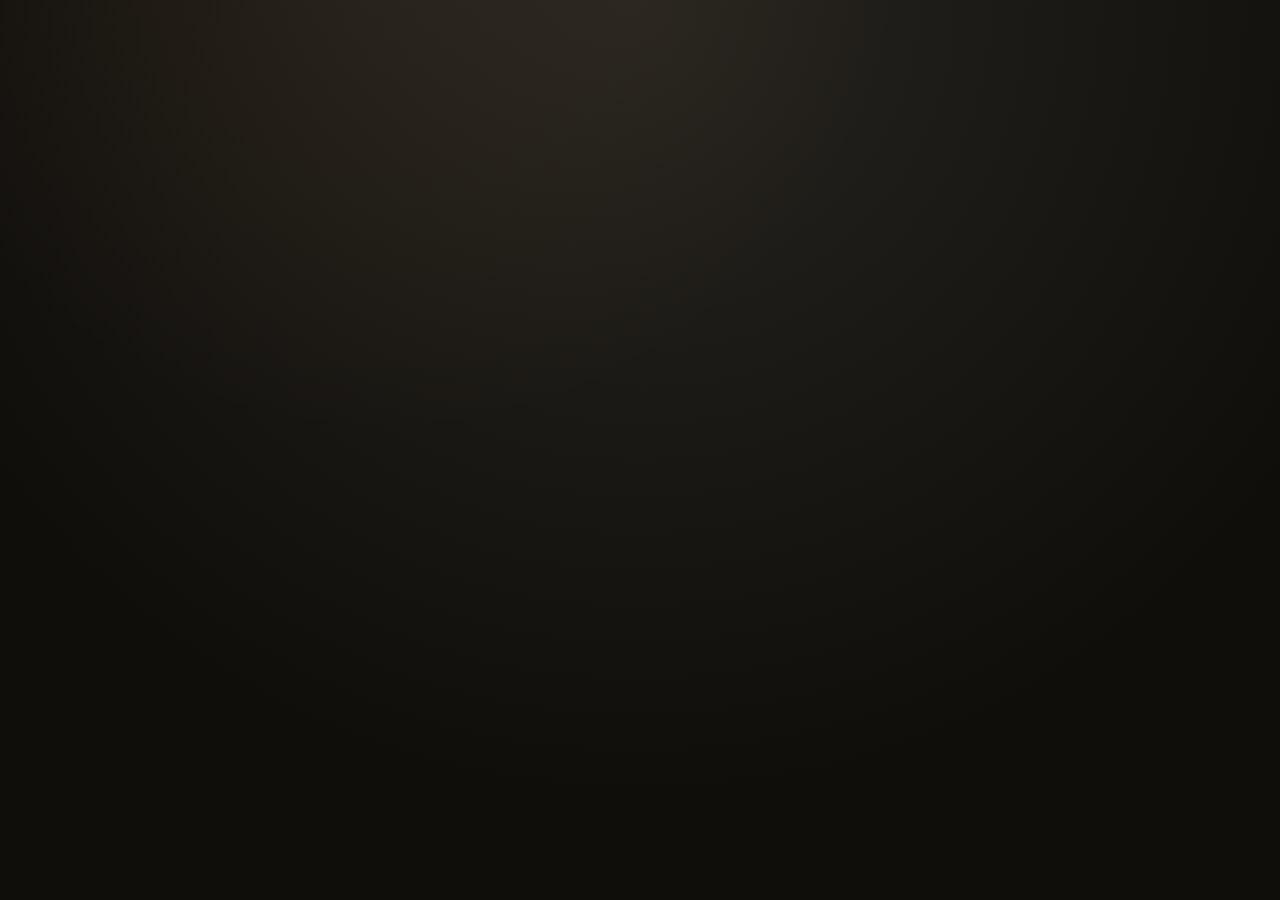
<file: index.html>
<!DOCTYPE html>
<html lang="en">
<head>
  <meta charset="UTF-8">
  <meta name="viewport" content="width=device-width, initial-scale=1.0">
  <title>Realm Siege — A Medieval Tower Defense</title>
  <link rel="icon" href="data:image/svg+xml,%3Csvg%20xmlns='http://www.w3.org/2000/svg'%20viewBox='0%200%2016%2016'%3E%3Ctext%20y='13'%20font-size='13'%3E%E2%9A%94%3C/text%3E%3C/svg%3E">
  <link rel="stylesheet" href="css/style.css">
  <link rel="stylesheet" href="css/art.css">
</head>
<body>
  <!-- Menu / screens overlay -->
  <div id="app"></div>

  <!-- In-match canvas + HUD (populated by UI) -->
  <div id="matchWrap" style="display:none"></div>

  <!-- Transient notifications -->
  <div id="toasts"></div>

  <!-- Data tables first (declarative, no logic) -->
  <script src="js/core.js"></script>
  <script src="data/palette.js"></script>
  <script src="data/config.js"></script>
  <script src="data/artstyle.js"></script>
  <script src="data/towers.js"></script>
  <script src="data/enemies.js"></script>
  <script src="data/maps.js"></script>
  <script src="data/rivals.js"></script>

  <!-- Engine + systems (sim — untouched) -->
  <script src="js/combat.js"></script>
  <script src="js/match.js"></script>
  <script src="js/meta.js"></script>

  <!-- Presentation layer (visual overhaul) -->
  <script src="js/audio.js"></script>
  <script src="js/vfx.js"></script>
  <script src="js/sprites.js"></script>
  <script src="js/render.js"></script>
  <script src="js/ui.js"></script>
  <script src="js/main.js"></script>
</body>
</html>
</file>
<file: css/style.css>
/* REALM SIEGE — style.css : medieval parchment-on-slate UI */
:root {
  --ink:#12100e; --panel:#20201d; --panel2:#2c2b27; --line:#3a382f;
  --text:#e8dcc0; --dim:#a49b86; --gold:#d9a441; --blood:#a02c2c;
  --good:#5fa855; --bad:#e04b4b; --warn:#f0a92e;
  --c-common:#9a9a9a; --c-uncommon:#5fa855; --c-rare:#4a90d9; --c-epic:#9b59b6;
  --c-legendary:#f0a92e; --c-ancient:#17b8a6; --c-mythic:#e04b4b; --c-mythicplus:#ffffff;
  --d-easy:#5fa855; --d-medium:#4a90d9; --d-hard:#9b59b6; --d-hardcore:#e04b4b;
}
* { box-sizing:border-box; margin:0; padding:0; }
html,body { height:100%; }
body {
  font-family:'Segoe UI',system-ui,sans-serif; background:radial-gradient(circle at 50% 0%,#26241f,#12100e 70%);
  color:var(--text); overflow-x:hidden; -webkit-font-smoothing:antialiased;
}
body.shatter { animation:shatter .9s; }
@keyframes shatter { 0%{filter:brightness(3) contrast(2);} 30%{filter:brightness(1);} 100%{filter:none;} }
button { font-family:inherit; cursor:pointer; color:var(--text); background:var(--panel2); border:1px solid var(--line); border-radius:6px; padding:6px 10px; transition:.12s; }
button:hover { border-color:var(--gold); background:#34322c; }
button.disabled,button:disabled { opacity:.4; pointer-events:none; }
small { color:var(--dim); font-weight:400; }
h1,h2,h3,h4 { font-family:'Trajan Pro','Palatino Linotype',Georgia,serif; letter-spacing:.5px; }

/* ---------- topbar ---------- */
.topbar { display:flex; justify-content:space-between; align-items:center; padding:8px 18px; background:linear-gradient(#26241f,#1a1815); border-bottom:2px solid var(--gold); position:sticky; top:0; z-index:20; }
.brand { font-family:'Trajan Pro',serif; font-size:20px; color:var(--gold); letter-spacing:2px; }
.tokens { display:flex; gap:14px; align-items:center; font-size:14px; }
.tk { padding:3px 8px; background:var(--panel); border:1px solid var(--line); border-radius:12px; }
.tk.gold { color:var(--gold); } .tk.relic { color:#c99be8; }
.xpbar { display:inline-block; width:60px; height:6px; background:#000; border-radius:3px; overflow:hidden; vertical-align:middle; }
.xpbar i { display:block; height:100%; background:var(--gold); }

/* ---------- pages ---------- */
.page { max-width:1180px; margin:0 auto; padding:18px 22px 60px; }
.page-head { display:flex; align-items:center; gap:16px; margin-bottom:16px; }
.page-head h2 { font-size:24px; color:var(--gold); }
.back { background:var(--panel); }
.pill { font-size:12px; padding:2px 8px; border-radius:10px; border:1px solid; }
.d-easy{color:var(--d-easy);border-color:var(--d-easy);} .d-medium{color:var(--d-medium);border-color:var(--d-medium);}
.d-hard{color:var(--d-hard);border-color:var(--d-hard);} .d-hardcore{color:var(--d-hardcore);border-color:var(--d-hardcore);}

/* ---------- menu ---------- */
.menu { max-width:1000px; margin:0 auto; padding:30px 20px; }
.menu-hero { text-align:center; margin-bottom:26px; }
.menu-hero h1 { font-size:52px; color:var(--gold); text-shadow:0 3px 0 #000,0 0 30px rgba(217,164,65,.4); letter-spacing:6px; }
.menu-hero .sub { color:var(--dim); margin-top:6px; font-style:italic; }
.menu-grid { display:grid; grid-template-columns:repeat(3,1fr); gap:14px; }
.mbtn { display:flex; flex-direction:column; gap:4px; padding:22px; text-align:left; background:linear-gradient(145deg,#2c2b27,#1e1d19); border:1px solid var(--line); border-radius:10px; }
.mbtn b { font-size:20px; } .mbtn span { color:var(--dim); font-size:13px; }
.mbtn.play { grid-column:span 3; background:linear-gradient(145deg,#3a2f1c,#241d12); border-color:var(--gold); }
.mbtn.play b { color:var(--gold); font-size:26px; }
.objectives { margin-top:24px; background:var(--panel); border:1px solid var(--line); border-radius:10px; padding:14px 18px; }
.objectives h3 { color:var(--gold); margin-bottom:8px; }
.obj { display:flex; justify-content:space-between; gap:12px; padding:5px 0; border-bottom:1px solid var(--line); font-size:14px; }
.obj.done { opacity:.6; } .obj b { color:var(--text); } .obj em { color:var(--gold); font-style:normal; min-width:90px; text-align:right; }

/* ---------- map select ---------- */
.mapgrid { display:grid; grid-template-columns:repeat(3,1fr); gap:16px; }
.mapcard { background:linear-gradient(160deg,#2a2924,#1c1b17); border:1px solid var(--line); border-radius:10px; padding:16px; position:relative; }
.mapcard.endless { border-color:var(--d-hardcore); background:linear-gradient(160deg,#3a1c1c,#1c1717); }
.mapnum { position:absolute; top:10px; right:14px; font-size:30px; color:#3a382f; font-weight:800; }
.mapcard h3 { color:var(--gold); font-size:17px; margin-bottom:6px; }
.mapcard p { color:var(--dim); font-size:13px; min-height:52px; line-height:1.4; }
.difrow { display:grid; grid-template-columns:repeat(4,1fr); gap:6px; margin-top:10px; }
.difbtn { display:flex; flex-direction:column; align-items:center; padding:8px 4px; font-size:12px; }
.difbtn b { font-size:12px; } .difbtn span { font-size:11px; color:var(--gold); margin-top:2px; }
.difbtn.locked { opacity:.4; }
.difbtn.d-easy{border-color:var(--d-easy);} .difbtn.d-medium{border-color:var(--d-medium);}
.difbtn.d-hard{border-color:var(--d-hard);} .difbtn.d-hardcore{border-color:var(--d-hardcore);}

/* ---------- loadout ---------- */
.loadout-slots { display:flex; gap:10px; flex-wrap:wrap; margin-bottom:12px; }
.slot { flex:1; min-width:150px; min-height:64px; border:1px dashed var(--line); border-radius:8px; padding:6px; display:flex; align-items:center; }
.slot.empty { justify-content:center; color:var(--dim); }
.warnbar { background:#3a2a12; border:1px solid var(--warn); color:var(--warn); padding:8px 12px; border-radius:8px; margin-bottom:14px; }
.okbar { background:#1c2e18; border:1px solid var(--good); color:var(--good); padding:8px 12px; border-radius:8px; margin-bottom:14px; }
.collgrid { display:grid; grid-template-columns:repeat(auto-fill,minmax(150px,1fr)); gap:10px; margin:12px 0; }
.collgrid.small { grid-template-columns:repeat(auto-fill,minmax(180px,1fr)); }
.cchip { cursor:pointer; border-radius:8px; }
.cchip.in { outline:2px solid var(--gold); border-radius:8px; }
.tchip { display:flex; align-items:center; gap:8px; background:var(--panel); border:1px solid var(--rc,var(--line)); border-left:4px solid var(--rc); border-radius:8px; padding:6px 8px; position:relative; }
.tchip-info b { display:block; font-size:13px; } .tchip-info span { font-size:11px; color:var(--dim); } .tchip-info em { font-size:11px; color:var(--gold); font-style:normal; }
.tchip .dup { position:absolute; top:4px; right:6px; font-size:11px; color:var(--gold); }
.tchip-icon { width:40px; height:40px; background:#151412; border-radius:6px; }
.loadout-actions { text-align:center; margin-top:20px; }
.bigbtn { font-size:16px; padding:12px 28px; background:linear-gradient(#3a2f1c,#241d12); border:1px solid var(--gold); color:var(--gold); border-radius:8px; }
.bigbtn.hl { background:linear-gradient(#3a2f1c,#5a4a20); }
.bigbtn.danger { border-color:var(--bad); color:var(--bad); background:#2a1616; }

/* ---------- roll ---------- */
.rollpage { max-width:900px; }
.rollstage { height:200px; background:radial-gradient(circle,#1c1b17,#0e0d0b); border:1px solid var(--line); border-radius:12px; display:flex; align-items:center; justify-content:center; margin-bottom:14px; overflow:hidden; position:relative; }
.banner-idle { color:var(--dim); font-style:italic; }
.banner-spin { width:120px; height:160px; background:conic-gradient(from 0deg,var(--flare),#000,var(--flare),#000,var(--flare)); border-radius:8px; animation:spin .5s linear infinite; box-shadow:0 0 40px var(--flare); }
@keyframes spin { to { transform:rotate(360deg); } }
.results { display:flex; gap:10px; flex-wrap:wrap; justify-content:center; padding:10px; max-height:190px; overflow:auto; }
.rescard { width:110px; background:var(--panel); border:2px solid var(--rc); border-radius:8px; padding:8px; text-align:center; }
.rescard.gleam { animation:shine 1s ease-out; box-shadow:0 0 20px var(--rc); }
@keyframes shine { 0%{transform:scale(.6);opacity:0;} 60%{transform:scale(1.1);} 100%{transform:scale(1);opacity:1;} }
.rescard .resrar { font-size:11px; color:var(--rc); text-transform:uppercase; letter-spacing:1px; }
.rescard b { display:block; font-size:12px; margin-top:4px; }
.newflag { font-size:10px; color:var(--gold); } .dupflag { font-size:10px; color:var(--dim); }
.rollbtns { display:grid; grid-template-columns:repeat(4,1fr); gap:10px; }
.rollbtn { display:flex; flex-direction:column; gap:3px; padding:14px 8px; text-align:center; position:relative; }
.rollbtn b { color:var(--gold); } .rollbtn em { font-size:11px; color:var(--dim); font-style:normal; }
.rollbtn .tickets { position:absolute; top:4px; right:6px; font-size:11px; color:var(--good); }
.multirow { display:flex; gap:10px; margin:10px 0; }
.multibtn { flex:1; }
.pity { margin-top:16px; background:var(--panel); border:1px solid var(--line); border-radius:10px; padding:14px; }
.pity h3 { color:var(--gold); margin-bottom:8px; }
.pitybar { display:flex; align-items:center; gap:10px; margin:6px 0; font-size:13px; }
.pitybar span { width:170px; } .pitybar em { width:70px; text-align:right; color:var(--dim); font-style:normal; }
.pb { flex:1; height:10px; background:#000; border-radius:5px; overflow:hidden; } .pb i { display:block; height:100%; }
.history { margin-top:14px; } .history h3 { color:var(--gold); margin-bottom:6px; }
.histlist { display:flex; flex-wrap:wrap; gap:6px; }
.hchip { font-size:11px; padding:3px 8px; border:1px solid var(--rc); color:var(--rc); border-radius:10px; }

/* ---------- forge ---------- */
.forge-cols { display:grid; grid-template-columns:1fr 1fr; gap:16px; margin-bottom:16px; }
.forge-col { background:var(--panel); border:1px solid var(--line); border-radius:10px; padding:14px; }
.forge-col h3 { color:var(--gold); margin-bottom:8px; }
.conv { display:flex; justify-content:space-between; align-items:center; padding:6px 0; border-bottom:1px solid var(--line); font-size:13px; }
.shardrow { display:grid; grid-template-columns:repeat(7,1fr); gap:8px; margin-bottom:16px; }
.shard { background:var(--panel); border:1px solid var(--rc); border-radius:8px; padding:8px; text-align:center; }
.shard b { display:block; font-size:11px; color:var(--rc); } .shard span { font-size:18px; font-weight:800; display:block; margin:4px 0; }
.shard button { font-size:11px; padding:3px 6px; }
.craftgrid { display:grid; grid-template-columns:repeat(auto-fill,minmax(240px,1fr)); gap:10px; }
.craftcard { display:flex; gap:8px; align-items:center; background:var(--panel); border:1px solid var(--line); border-left:4px solid var(--rc); border-radius:8px; padding:8px; }
.craftcard > div b { display:block; font-size:12px; } .craftcard span { font-size:11px; color:var(--dim); }
.craftbtns { display:flex; flex-direction:column; gap:4px; margin-left:auto; }
.craftbtns button { font-size:11px; padding:3px 6px; }

/* ---------- collection ---------- */
.collcard { background:var(--panel); border:1px solid var(--rc); border-top:3px solid var(--rc); border-radius:8px; padding:10px; text-align:center; position:relative; cursor:pointer; }
.collcard.locked { opacity:.5; cursor:default; border-color:var(--line); }
.collcard b { display:block; font-size:13px; margin-top:4px; } .collcard .rar { font-size:11px; color:var(--rc); } .collcard em { font-size:11px; color:var(--gold); font-style:normal; display:block; }
.collcard .dup { position:absolute; top:6px; right:8px; color:var(--gold); font-size:12px; }
.silhouette { font-size:34px; color:#3a382f; height:48px; }

/* ---------- codex ---------- */
.codexgrid { display:grid; grid-template-columns:repeat(auto-fill,minmax(180px,1fr)); gap:10px; margin:10px 0 20px; }
.codexcard { background:var(--panel); border:1px solid var(--line); border-radius:8px; padding:10px; }
.codexcard.locked { opacity:.5; } .codexcard.boss { border-color:var(--blood); }
.codexcard b { display:block; font-size:13px; } .codexcard span { font-size:11px; color:var(--dim); } .codexcard em { font-size:11px; color:var(--gold); font-style:normal; }
.traits { display:flex; flex-wrap:wrap; gap:3px; margin-top:4px; } .traits i { font-size:9px; background:#000; padding:1px 5px; border-radius:8px; color:var(--dim); font-style:normal; }

/* ---------- settings ---------- */
.settings { display:flex; flex-direction:column; gap:10px; margin-bottom:20px; }
.toggle { display:flex; gap:8px; align-items:center; }
.savebox { display:flex; gap:10px; flex-wrap:wrap; margin-bottom:12px; }
#saveText { width:100%; height:120px; background:#0e0d0b; color:var(--dim); border:1px solid var(--line); border-radius:8px; padding:10px; font-family:monospace; font-size:11px; resize:vertical; }
.locked-note { color:var(--dim); font-style:italic; }

/* ---------- modal ---------- */
.modal-bg { position:fixed; inset:0; background:rgba(0,0,0,.7); display:flex; align-items:center; justify-content:center; z-index:50; }
.modal { width:min(520px,92vw); background:var(--panel); border:2px solid var(--rc); border-radius:12px; padding:20px; position:relative; }
.modal-x { position:absolute; top:10px; right:10px; }
.modal-head { display:flex; gap:12px; align-items:center; margin-bottom:12px; }
.modal-head h3 { color:var(--rc); } .modal-head span { font-size:12px; color:var(--dim); }
.statgrid { display:grid; grid-template-columns:repeat(3,1fr); gap:8px; margin-bottom:12px; }
.statgrid > div { background:#151412; border-radius:6px; padding:8px; text-align:center; }
.statgrid b { display:block; color:var(--gold); font-size:16px; } .statgrid span { font-size:11px; color:var(--dim); }
.branches h4 { color:var(--gold); margin:8px 0 4px; font-size:13px; }
.branch { background:#151412; border-radius:6px; padding:6px 10px; margin-bottom:5px; } .branch b { font-size:12px; } .branch span { font-size:11px; color:var(--dim); margin-left:6px; }
.lore { font-style:italic; color:var(--dim); margin-top:10px; font-size:13px; }

/* ---------- toasts ---------- */
#toasts { position:fixed; top:60px; right:16px; z-index:100; display:flex; flex-direction:column; gap:8px; }
.toast { background:var(--panel); border:1px solid; border-radius:8px; padding:8px 14px; font-size:13px; opacity:0; transform:translateX(30px); transition:.3s; box-shadow:0 4px 12px rgba(0,0,0,.5); }
.toast.show { opacity:1; transform:none; }

/* ================= MATCH HUD ================= */
#matchWrap { position:relative; width:100%; min-height:100vh; display:flex; align-items:center; justify-content:center; background:radial-gradient(circle at 50% 40%,#1a1815,#0a0908); }
#game { display:block; box-shadow:0 0 40px rgba(0,0,0,.6); image-rendering:optimizeQuality; max-width:100vw; max-height:76vh; border:2px solid #000; }
#hud { position:absolute; inset:0; pointer-events:none; }
#hud > * { pointer-events:auto; }
.hud-top { position:absolute; top:0; left:0; right:0; display:flex; gap:12px; align-items:center; padding:8px 14px; background:linear-gradient(#1a1815ee,#1a181500); }
.hstat { background:#20201dcc; border:1px solid var(--line); border-radius:8px; padding:4px 12px; font-size:15px; }
.hstat b { color:var(--gold); } .lives b { color:var(--bad); }
.hud-speed { margin-left:auto; display:flex; gap:6px; }
.hud-speed button { font-size:15px; min-width:40px; }
.hud-preview { position:absolute; top:52px; left:14px; width:200px; background:#20201de6; border:1px solid var(--line); border-radius:8px; padding:8px 10px; font-size:12px; }
.pv-head { color:var(--gold); font-weight:600; margin-bottom:4px; } .pv-head em { color:var(--dim); font-style:normal; font-size:11px; }
.pv-tags { display:flex; flex-wrap:wrap; gap:4px; margin-bottom:4px; } .pv-tags .tag { font-size:9px; padding:1px 5px; border-radius:6px; background:#000; color:var(--dim); }
.pv-tags .t-air,.pv-tags .t-flying { color:var(--c-rare); } .pv-tags .t-armored { color:var(--warn); } .pv-tags .t-stealth { color:var(--c-epic); } .pv-tags .t-boss { color:var(--bad); }
.pv-comp { display:flex; flex-direction:column; gap:1px; color:var(--dim); }
.hud-tray { position:absolute; bottom:10px; left:50%; transform:translateX(-50%); display:flex; gap:6px; background:#20201de6; border:1px solid var(--line); border-radius:10px; padding:6px; }
.trayitem { display:flex; flex-direction:column; align-items:center; padding:4px 6px; position:relative; min-width:48px; border-left:3px solid var(--rc); }
.trayitem.active { outline:2px solid var(--gold); }
.trayitem.poor { opacity:.5; } .trayitem b { font-size:11px; color:var(--gold); }
.trayitem .hot { position:absolute; top:1px; left:3px; font-size:9px; color:var(--dim); }
.callwave { position:absolute; bottom:14px; right:16px; font-size:15px; padding:10px 18px; background:linear-gradient(#3a2f1c,#241d12); border:1px solid var(--gold); color:var(--gold); }
.callwave small { color:var(--dim); }
.hud-selected { position:absolute; top:52px; right:14px; width:250px; background:#20201df2; border:1px solid var(--gold); border-radius:8px; padding:10px; font-size:12px; }
.sel-head { display:flex; justify-content:space-between; align-items:center; }
.sel-head b { font-size:14px; color:var(--gold); } .sel-head .lvl { color:var(--text); font-size:12px; }
.sel-head .cancel { padding:2px 7px; }
.sel-stats { color:var(--dim); margin:4px 0; }
.sel-targets { display:flex; flex-wrap:wrap; gap:3px; margin:6px 0; }
.tbtn { font-size:10px; padding:2px 5px; } .tbtn.on { border-color:var(--gold); color:var(--gold); }
.sel-actions { display:flex; flex-wrap:wrap; gap:5px; margin-top:6px; }
.sel-actions button { font-size:12px; } .sell { border-color:var(--bad); color:var(--bad); }
.active-ready { border-color:var(--c-mythic); color:var(--c-mythic); animation:pulse 1s infinite; }
@keyframes pulse { 50% { box-shadow:0 0 10px var(--c-mythic); } }
.maxed { color:var(--gold); } .hint { color:var(--dim); font-size:11px; }
.branchpick { display:flex; gap:6px; margin-top:8px; }
.branchpick button { flex:1; display:flex; flex-direction:column; font-size:11px; } .branchpick b { color:var(--gold); }

/* ---------- summary ---------- */
.summary { max-width:820px; text-align:center; }
.summary-banner { font-size:40px; font-family:'Trajan Pro',serif; letter-spacing:4px; margin:10px 0; }
.summary-banner.win { color:var(--gold); text-shadow:0 0 30px rgba(217,164,65,.5); }
.summary-banner.lose { color:var(--bad); }
.stars-big { font-size:40px; color:var(--gold); } .starnote { color:var(--dim); font-size:12px; margin-bottom:14px; }
.rewards { display:flex; justify-content:center; gap:12px; margin:16px 0; flex-wrap:wrap; }
.rw { background:var(--panel); border:1px solid var(--line); border-radius:8px; padding:10px 18px; }
.rw b { display:block; color:var(--gold); font-size:20px; } .rw span { font-size:11px; color:var(--dim); }
.levelup { color:var(--gold); background:#2a2412; border:1px solid var(--gold); border-radius:8px; padding:8px; margin:10px 0; }
.dmgchart { text-align:left; background:var(--panel); border:1px solid var(--line); border-radius:8px; padding:12px; margin-bottom:16px; }
.dmgrow { display:flex; align-items:center; gap:10px; margin:4px 0; font-size:12px; }
.dmgrow span { width:150px; } .dmgrow em { width:110px; text-align:right; color:var(--dim); font-style:normal; }
.dmgrow .bar { flex:1; height:12px; background:#000; border-radius:6px; overflow:hidden; } .dmgrow .bar i { display:block; height:100%; background:linear-gradient(90deg,var(--blood),var(--gold)); }
.summary-actions { display:flex; gap:10px; justify-content:center; flex-wrap:wrap; }

@media (max-width:820px){ .menu-grid,.mapgrid,.forge-cols{grid-template-columns:1fr;} .rollbtns{grid-template-columns:1fr 1fr;} .hud-selected{width:200px;} }
</file>
<file: css/art.css>
/* =========================================================================
 * REALM SIEGE — css/art.css  (VISUAL ASCENSION)
 * Additive ornamentation layered ON TOP of style.css. Appearance only — it
 * changes no layout structure or behaviour, only frames, textures, rarity
 * borders, glows and micro-animations. Loaded after style.css.
 * ========================================================================= */

/* ---- parchment + iron shell -------------------------------------------- */
body {
  background:
    radial-gradient(circle at 30% -10%, rgba(217,164,65,0.06), transparent 40%),
    radial-gradient(circle at 50% 0%, #26241f, #100e0b 72%);
}
.topbar {
  background: linear-gradient(#2c2a24, #1a1815) padding-box;
  border-bottom: 2px solid transparent;
  border-image: linear-gradient(90deg, #6a4a1a, #d9a441, #6a4a1a) 1;
  box-shadow: 0 2px 10px rgba(0,0,0,0.5);
}
.brand { text-shadow: 0 0 12px rgba(217,164,65,0.5), 0 2px 0 #000; }
.tk { background: linear-gradient(#26241f, #1a1815); box-shadow: inset 0 1px 0 rgba(255,255,255,0.06); }

/* parchment panel texture on the big surfaces */
.objectives, .forge-col, .pity, .history, .dmgchart, .savebox, .settings,
.mapcard, .codexcard, .collcard, .craftcard, .rescard, .modal, .hud-preview,
.hud-selected, .hud-tray, .shard {
  background-image:
    repeating-linear-gradient(0deg, rgba(255,255,255,0.012) 0 2px, transparent 2px 4px),
    repeating-linear-gradient(90deg, rgba(0,0,0,0.03) 0 3px, transparent 3px 6px);
}

/* ---- tactile bevelled buttons ------------------------------------------ */
button {
  background: linear-gradient(#34322c, #26241f);
  box-shadow: inset 0 1px 0 rgba(255,255,255,0.08), 0 2px 4px rgba(0,0,0,0.35);
  position: relative; overflow: hidden;
}
button:hover { background: linear-gradient(#3d3a30, #2c2a24); }
button:active { transform: translateY(1px); box-shadow: inset 0 2px 4px rgba(0,0,0,0.4); }
/* hover sheen sweep */
button::after {
  content: ''; position: absolute; inset: 0; pointer-events: none;
  background: linear-gradient(115deg, transparent 40%, rgba(255,255,255,0.14) 50%, transparent 60%);
  transform: translateX(-120%); transition: transform .5s ease;
}
button:hover::after { transform: translateX(120%); }
.bigbtn {
  background: linear-gradient(#4a3a1c, #2a2112);
  border-image: linear-gradient(#f0d090, #8a6a2a) 1;
  text-shadow: 0 0 8px rgba(217,164,65,0.4);
}

/* ---- ornate carved-frame corners on major cards ------------------------ */
.mapcard, .modal, .objectives, .forge-col, .pity {
  position: relative;
  box-shadow: 0 4px 16px rgba(0,0,0,0.5), inset 0 0 0 1px rgba(217,164,65,0.08);
}
.mapcard::before, .modal::before {
  content: ''; position: absolute; inset: 4px; pointer-events: none; border-radius: 6px;
  border: 1px solid rgba(217,164,65,0.18);
  -webkit-mask: linear-gradient(#000 0 0) top/100% 14px no-repeat, linear-gradient(#000 0 0) bottom/100% 14px no-repeat,
                linear-gradient(#000 0 0) left/14px 100% no-repeat, linear-gradient(#000 0 0) right/14px 100% no-repeat;
          mask: linear-gradient(#000 0 0) top/100% 14px no-repeat, linear-gradient(#000 0 0) bottom/100% 14px no-repeat,
                linear-gradient(#000 0 0) left/14px 100% no-repeat, linear-gradient(#000 0 0) right/14px 100% no-repeat;
}

/* ---- rarity borders (escalating treatments) ---------------------------- */
.tchip, .rescard, .collcard, .craftcard, .cchip.in {
  box-shadow: 0 0 0 1px rgba(0,0,0,0.4), 0 0 10px -4px var(--rc);
}
.collcard { transition: transform .15s, box-shadow .15s; }
.collcard:not(.locked):hover { transform: translateY(-3px) scale(1.02); box-shadow: 0 6px 18px -6px var(--rc), 0 0 0 1px var(--rc); }
.collcard .tchip-icon, .collcard canvas.glyph { filter: drop-shadow(0 2px 3px rgba(0,0,0,0.5)); }

/* Legendary shimmer */
.rescard[style*="f0a92e"], .collcard[style*="f0a92e"] { animation: rarShimmer 2.4s ease-in-out infinite; }
@keyframes rarShimmer { 50% { box-shadow: 0 0 18px -3px #f0a92e, 0 0 0 1px #f0a92e; } }
/* Ancient verdigris pulse — patina bronze, distinct from Legendary gold */
.rescard[style*="17b8a6"], .collcard[style*="17b8a6"] { animation: rarPatina 2.1s ease-in-out infinite; }
@keyframes rarPatina { 0%,100% { box-shadow: 0 0 11px -3px #17b8a6, 0 0 0 1px #17b8a6; }
  50% { box-shadow: 0 0 20px -1px #3fe0cc, 0 0 0 1px #3fe0cc; } }
.tchip.rc-patina { animation: rarPatina 2.1s ease-in-out infinite; }
/* Mythic ember flicker */
.rescard[style*="e04b4b"], .collcard[style*="e04b4b"] { animation: rarEmber 1.3s ease-in-out infinite; }
@keyframes rarEmber { 0%,100% { box-shadow: 0 0 10px -3px #e04b4b, 0 0 0 1px #e04b4b; } 50% { box-shadow: 0 0 22px 0 #ff6a4a, 0 0 0 1px #ff8a4a; } }
/* Mythic+ animated prismatic border */
.rescard[style*="ffffff"], .collcard[style*="ffffff"] {
  border-width: 2px; border-style: solid;
  border-image: linear-gradient(90deg,#ff5a5a,#f0a92e,#5fa855,#4a90d9,#9b59b6,#ff5a5a) 1;
  animation: prismSpin 3s linear infinite;
}
@keyframes prismSpin { to { filter: hue-rotate(360deg); } }

/* rarity gem dot on tower chips */
.tchip::before {
  content: ''; position: absolute; top: 6px; right: 6px; width: 7px; height: 7px; border-radius: 50%;
  background: var(--rc); box-shadow: 0 0 8px var(--rc);
}

/* ---- roll stage: scroll unfurl + banner beacon ------------------------- */
.rollstage {
  background:
    radial-gradient(circle at 50% 30%, rgba(217,164,65,0.08), transparent 60%),
    radial-gradient(circle, #201d17, #0c0b09 70%);
  border-image: linear-gradient(#6a4a1a, #d9a441, #6a4a1a) 1;
  box-shadow: inset 0 0 40px rgba(0,0,0,0.6);
}
.banner-spin { box-shadow: 0 0 60px var(--flare), inset 0 0 20px rgba(0,0,0,0.5); }
.results { animation: unfurl .4s ease-out; }
@keyframes unfurl { from { transform: scaleY(.2); opacity: 0; } to { transform: scaleY(1); opacity: 1; } }
.rescard { animation: cardIn .45s cubic-bezier(.2,1.4,.4,1) backwards; }
.rescard:nth-child(2){animation-delay:.05s} .rescard:nth-child(3){animation-delay:.1s} .rescard:nth-child(4){animation-delay:.15s}
.rescard:nth-child(5){animation-delay:.2s} .rescard:nth-child(6){animation-delay:.25s} .rescard:nth-child(7){animation-delay:.3s}
.rescard:nth-child(8){animation-delay:.35s} .rescard:nth-child(9){animation-delay:.4s} .rescard:nth-child(10){animation-delay:.45s}
@keyframes cardIn { from { transform: translateY(-30px) scale(.6) rotateX(60deg); opacity: 0; } }
.resrar { text-shadow: 0 0 8px var(--rc); }
.rescard.gleam .resrar { animation: rarPulse .8s ease-in-out infinite; }
@keyframes rarPulse { 50% { text-shadow: 0 0 16px var(--rc); } }
.pitybar .pb i { box-shadow: 0 0 8px -2px currentColor; transition: width .4s ease; }

/* ---- forge: anvil glow on hover ---------------------------------------- */
.craftcard:hover { box-shadow: 0 0 14px -4px var(--rc); }
.shard button:hover, .conv button:hover { box-shadow: 0 0 10px -3px #ffd98a; }

/* ---- HUD plaques -------------------------------------------------------- */
.hstat {
  background: linear-gradient(#26241f, #16150f);
  border-image: linear-gradient(#5a4a2a, #2a241a) 1;
  box-shadow: inset 0 1px 0 rgba(255,255,255,0.05), 0 2px 6px rgba(0,0,0,0.4);
}
.hud-preview, .hud-selected { box-shadow: 0 4px 14px rgba(0,0,0,0.5), inset 0 0 0 1px rgba(217,164,65,0.06); }
.hud-preview { border-image: linear-gradient(#6a4a1a, #a8703f) 1; }
.hud-selected { animation: selIn .2s ease-out; }
@keyframes selIn { from { transform: translateX(12px); opacity: 0; } }
.trayitem { transition: transform .1s; border-radius: 6px; }
.trayitem:hover { transform: translateY(-3px); }
.trayitem:not(.poor) canvas { filter: drop-shadow(0 0 4px var(--rc)); }
.trayitem.poor { filter: grayscale(0.7) brightness(0.7); }
.trayitem.active { box-shadow: 0 0 0 2px #d9a441, 0 0 12px -2px #d9a441; }
.callwave { animation: wavePulse 1.6s ease-in-out infinite; }
@keyframes wavePulse { 50% { box-shadow: 0 0 16px -2px #d9a441; } }

/* ---- toasts: wax-seal ---------------------------------------------------*/
.toast { box-shadow: 0 4px 14px rgba(0,0,0,0.6); }
.toast::before { content: '✦'; margin-right: 6px; color: #d9a441; }

/* ---- menu hero glow ---------------------------------------------------- */
.menu-hero h1 { animation: heroGlow 4s ease-in-out infinite; }
@keyframes heroGlow { 50% { text-shadow: 0 3px 0 #000, 0 0 44px rgba(217,164,65,0.7); } }
.mbtn { transition: transform .12s, box-shadow .12s; }
.mbtn:hover { transform: translateY(-3px); box-shadow: 0 8px 20px -8px rgba(217,164,65,0.5); }
.mbtn.play { animation: playPulse 3s ease-in-out infinite; }
@keyframes playPulse { 50% { box-shadow: 0 0 26px -6px rgba(217,164,65,0.6); } }

/* ---- summary banner ----------------------------------------------------- */
.summary-banner.win { animation: winGlow 2s ease-in-out infinite; }
@keyframes winGlow { 50% { text-shadow: 0 0 44px rgba(217,164,65,0.8); } }
.stars-big { text-shadow: 0 0 20px rgba(217,164,65,0.6); }
.dmgrow .bar i { box-shadow: 0 0 8px -2px #d9a441; transition: width .6s ease; }

/* subtle page-turn on screen swap */
#app > .page, #app > .menu { animation: pageIn .28s ease-out; }
@keyframes pageIn { from { opacity: 0; transform: translateY(8px); } }

/* signature-foe tag on map cards */
.sigfoe { font-size: 11px; color: #c98a6a; margin: 4px 0 2px; letter-spacing: .3px; }
.sigfoe b { color: #e0a878; }

/* ===== bigger battlefield ===== */
#game { max-height: 90vh !important; max-width: 98vw !important; border-radius: 6px;
  box-shadow: 0 0 0 3px #1a1712, 0 0 0 5px #3a2f1c, 0 0 60px rgba(0,0,0,.7); }
#matchWrap { background: radial-gradient(circle at 50% 35%, #201d16, #070605 75%) !important; }

/* ===== global difficulty selector ===== */
.diffbar { display: flex; align-items: center; gap: 8px; flex-wrap: wrap; background: linear-gradient(#26241f,#1a1815); border: 1px solid var(--line); border-radius: 10px; padding: 10px 14px; margin-bottom: 16px; }
.diffbar-lbl { font-family: Georgia, serif; color: var(--dim); font-size: 13px; }
.diffchip { padding: 7px 16px; font-weight: 700; border-radius: 20px; border: 1px solid var(--line); background: #201d18; }
.diffchip.on { box-shadow: 0 0 0 2px currentColor, 0 0 14px -3px currentColor; }
.diffchip.d-easy.on { color: #5fa855; } .diffchip.d-medium.on { color: #4a90d9; }
.diffchip.d-hard.on { color: #9b59b6; } .diffchip.d-hardcore.on { color: #e04b4b; }
.diffchip.locked { opacity: .45; }
.diffbar-info { margin-left: auto; font-size: 12px; color: var(--dim); font-variant-numeric: tabular-nums; }

/* ===== map cards (bigger, own difficulty rating) ===== */
.mapgrid { grid-template-columns: repeat(3, 1fr); }
.mapcard-lg { display: flex; flex-direction: column; min-height: 210px; transition: transform .14s, box-shadow .14s; }
.mapcard-lg:hover { transform: translateY(-4px); box-shadow: 0 10px 26px -10px rgba(217,164,65,.5), inset 0 0 0 1px rgba(217,164,65,.12); }
.map-rate { letter-spacing: 1px; font-size: 13px; filter: drop-shadow(0 0 3px rgba(0,0,0,.6)); }
.map-rate .sk-off { opacity: .18; filter: grayscale(1); }
.map-loot { font-size: 12px; color: var(--gold); margin: 3px 0 6px; font-weight: 600; }
.map-loot .cleared { color: #d9a441; }
.mapcard-lg p { min-height: 40px; font-size: 12.5px; }
.playbtn { margin-top: auto; width: 100%; padding: 10px; font-weight: 700; border-radius: 8px;
  background: linear-gradient(#3a2f1c,#241d12); border: 1px solid var(--gold); color: var(--gold); }
.playbtn.d-easy { border-color: #5fa855; color: #7bd070; } .playbtn.d-medium { border-color: #4a90d9; color: #6fb0f5; }
.playbtn.d-hard { border-color: #9b59b6; color: #c07fe0; } .playbtn.d-hardcore { border-color: #e04b4b; color: #ff6a4a; }
.playbtn.locked { border-color: var(--line); color: var(--dim); }
.special-h { color: var(--gold); margin: 22px 0 10px; border-top: 1px solid var(--line); padding-top: 16px; }

/* ===== Winter / Purple Nightmare card ===== */
.mapcard.purple { position: relative; overflow: hidden; border-color: #9b59b6;
  background: linear-gradient(160deg, #241633, #141018); }
.mapcard.purple.locked-card { opacity: .7; filter: grayscale(.3); }
.mapcard.purple h3 { color: #c79bff; }
.purple-loot { color: #c79bff !important; font-weight: 700; }
.playbtn.d-purple { border-color: #9b59b6; color: #d9b6ff; background: linear-gradient(#2a1a3a,#160f22);
  animation: purplePulse 2s ease-in-out infinite; }
@keyframes purplePulse { 50% { box-shadow: 0 0 20px -3px #9b59b6; } }
.frostaura { position: absolute; inset: -40%; pointer-events: none; z-index: 0;
  background: radial-gradient(circle, rgba(143,212,232,.14), transparent 60%);
  animation: frostSpin 8s linear infinite; }
@keyframes frostSpin { to { transform: rotate(360deg); } }
.mapcard.purple > *:not(.frostaura) { position: relative; z-index: 1; }
.pill.d-purple, .d-purple { color: #c79bff; border-color: #9b59b6; }

/* ===== damage-type icon badge on tower cards ===== */
.tchip-icon { position: relative; width: 44px; height: 44px; }
.dmgicon { position: absolute; bottom: -3px; right: -4px; font-size: 13px; line-height: 1;
  filter: drop-shadow(0 0 3px rgba(0,0,0,.8)); animation: diPulse 1.8s ease-in-out infinite; }
@keyframes diPulse { 50% { transform: scale(1.18); } }
.sel-head .dmgicon { position: static; font-size: 15px; }

/* animated rarity treatment on tower chips */
.tchip.rc-shimmer { animation: rarShimmer 2.4s ease-in-out infinite; }
.tchip.rc-ember { animation: rarEmber 1.3s ease-in-out infinite; }
.tchip.rc-prism { border: 2px solid transparent;
  border-image: linear-gradient(90deg,#ff5a5a,#f0a92e,#5fa855,#4a90d9,#9b59b6,#ff5a5a) 1;
  animation: prismSpin 3s linear infinite; }

/* ===== named upgrade block (selected tower panel) ===== */
.sel-upname { background: #151217; border: 1px solid var(--rc); border-left: 3px solid var(--rc);
  border-radius: 6px; padding: 5px 8px; margin: 6px 0; }
.sel-upname b { display: block; color: var(--rc); font-size: 12.5px; }
.sel-upname span { font-size: 11px; color: var(--dim); line-height: 1.35; }
.sel-head { border-bottom: 1px solid var(--rc); padding-bottom: 3px; }
.r-mythicplus { animation: prismSpin 3s linear infinite; }

/* ===== Quick Roll (purchasable animation skip) ===== */
.quickroll { margin: 10px 0; }
.qrbuy { width: 100%; padding: 10px; font-weight: 700; border-radius: 8px; text-align: left;
  background: linear-gradient(#241d12,#1a140d); border: 1px solid var(--gold); color: var(--gold); }
.qrbuy small { display: block; color: var(--dim); font-weight: 400; margin-top: 2px; }
.quickroll .toggle { background: var(--panel); border: 1px solid var(--line); border-radius: 8px; padding: 9px 12px; }
.quickroll .toggle small { color: var(--dim); }

/* ===== profile chip + modal ===== */
.profchip { display: flex; align-items: center; gap: 5px; background: #201d18; border: 1px solid var(--line); border-radius: 16px; padding: 3px 10px 3px 4px; font-size: 13px; }
.profchip .pav { font-size: 15px; }
.profile-modal { max-width: 380px; text-align: center; }
.profile-modal h3 { color: var(--gold); }
.profile-modal input { width: 100%; margin: 10px 0; padding: 10px; background: #151412; border: 1px solid var(--line); border-radius: 6px; color: var(--text); font-size: 15px; text-align: center; }
.avatar-grid { display: grid; grid-template-columns: repeat(6, 1fr); gap: 6px; margin: 10px 0 16px; }
.avbtn { font-size: 20px; padding: 8px 0; border-radius: 8px; }
.avbtn.on { box-shadow: 0 0 0 2px var(--gold); background: #3a2f1c; }
.profrow { display: flex; align-items: center; gap: 12px; background: var(--panel); border: 1px solid var(--line); border-radius: 8px; padding: 10px 14px; margin-bottom: 18px; }
.profrow b { flex: 1; font-size: 15px; }
.pav-lg { font-size: 28px; }

/* ===== leaderboard ===== */
.lb-note { color: var(--dim); font-size: 13px; max-width: 640px; margin-bottom: 16px; line-height: 1.5; }
.lbheader, .lbrow { display: grid; grid-template-columns: 1.4fr 1fr 1fr; gap: 10px; align-items: center; }
.lbheader { padding: 6px 12px; font-size: 12px; color: var(--dim); text-transform: uppercase; letter-spacing: .5px; }
.lbheader .lbclaude { color: #f0a92e; } .lbheader .lbmine { color: var(--text); display: flex; align-items: center; gap: 8px; }
.editlink { font-size: 11px; padding: 2px 8px; }
.lbtable { display: flex; flex-direction: column; gap: 6px; }
.lbrow { background: var(--panel); border: 1px solid var(--line); border-radius: 8px; padding: 10px 12px; }
.lbrow.beat { border-color: #f0a92e; box-shadow: 0 0 12px -4px #f0a92e; }
.lbcat { font-size: 13px; }
.lbval { display: flex; align-items: center; gap: 8px; font-variant-numeric: tabular-nums; }
.lbval .lbav { font-size: 16px; }
.lbclaude { color: #ffd98a; } .lbclaude b { color: #f0a92e; }
.lbmine em { color: var(--good); font-style: normal; font-size: 11px; }
.lbfoot { margin-top: 12px; color: var(--dim); font-size: 12px; text-align: right; }

/* ===== roll: shine reveal (replaces the spinning bar) ===== */
.rollpage { max-width: 1180px !important; }
.rollcols { display: grid; grid-template-columns: 1fr 300px; gap: 16px; align-items: start; }
.shine { position: relative; width: 190px; height: 190px; display: grid; place-items: center; }
.shine-rays { position: absolute; inset: -30%;
  background: conic-gradient(from 0deg, transparent 0 6%, var(--flare) 7%, transparent 8% 18%,
    var(--flare) 19%, transparent 20% 31%, var(--flare) 32%, transparent 33% 44%,
    var(--flare) 45%, transparent 46% 58%, var(--flare) 59%, transparent 60% 72%,
    var(--flare) 73%, transparent 74% 86%, var(--flare) 87%, transparent 88%);
  opacity: .5; animation: raySpin 3.2s linear infinite;
  -webkit-mask: radial-gradient(circle, #000 12%, transparent 62%);
          mask: radial-gradient(circle, #000 12%, transparent 62%); }
@keyframes raySpin { to { transform: rotate(360deg); } }
.shine-core { position: absolute; font-size: 60px; filter: drop-shadow(0 0 22px var(--flare)); }
.shine-sym { position: absolute; font-size: 62px; filter: drop-shadow(0 0 26px var(--flare)); }
.banner-idle { font-size: 15px; letter-spacing: .5px; }

/* ===== drop-chance board ===== */
.oddspanel { background: linear-gradient(#26241f, #191713); border: 1px solid var(--line);
  border-radius: 10px; padding: 12px 14px; position: sticky; top: 70px; }
.oddspanel h3 { color: var(--gold); font-size: 15px; margin-bottom: 8px; }
.oddstabs { display: grid; grid-template-columns: repeat(4, 1fr); gap: 4px; margin-bottom: 10px; }
.oddstab { font-size: 11px; padding: 5px 2px; }
.oddstab.on { border-color: var(--gold); color: var(--gold); box-shadow: 0 0 10px -3px var(--gold); }
.oddslist { display: flex; flex-direction: column; gap: 6px; }
.oddsrow { display: grid; grid-template-columns: 20px 74px 1fr 48px; gap: 6px; align-items: center; font-size: 11.5px; }
.oddsrow .oi { font-size: 14px; text-align: center; }
.oddsrow .on { color: var(--rc); font-weight: 600; }
.oddsrow .ob { height: 8px; background: #000; border-radius: 4px; overflow: hidden; }
.oddsrow .ob i { display: block; height: 100%; background: var(--rc); box-shadow: 0 0 8px -2px var(--rc); transition: width .3s ease; }
.oddsrow em { font-style: normal; color: var(--dim); text-align: right; font-variant-numeric: tabular-nums; }
.rollbtn.showing { border-color: var(--gold); }

/* ===== Champions' Ladder ===== */
.ladbanner { display: flex; align-items: center; justify-content: space-between; gap: 16px; flex-wrap: wrap;
  background: linear-gradient(90deg, #2e2513, #1a1815); border: 1px solid var(--gold);
  border-radius: 10px; padding: 12px 18px; margin-bottom: 16px; }
.ladrank { font-size: 30px; font-weight: 800; color: var(--gold); margin-right: 10px; font-family: Georgia, serif; }
.ladrankttl { color: var(--text); font-size: 14px; }
.ladnext { font-size: 13px; color: var(--dim); } .ladnext b { color: var(--text); } .ladnext span { color: var(--gold); }
.ladnext.crowned { color: var(--gold); font-size: 15px; font-weight: 600; }
.ladder { display: flex; flex-direction: column; gap: 5px; }
.ladrow { display: grid; grid-template-columns: 54px 1fr 110px; gap: 10px; align-items: center;
  background: var(--panel); border: 1px solid var(--line); border-radius: 8px; padding: 9px 12px; }
.ladpos { font-family: Georgia, serif; font-size: 16px; color: var(--dim); font-variant-numeric: tabular-nums; }
.ladwho { display: flex; align-items: center; gap: 10px; }
.ladav { font-size: 22px; }
.ladwho b { font-size: 14px; display: block; }
.ladtitle { font-size: 11px; color: var(--dim); font-style: italic; }
.ladscore { text-align: right; font-variant-numeric: tabular-nums; color: var(--gold); font-weight: 600; }
.ladrow.beaten { opacity: .55; }
.ladrow.beaten .dfl { color: var(--good); font-size: 10px; font-style: normal; letter-spacing: .5px; }
.ladrow.target { border-color: var(--warn); box-shadow: 0 0 14px -5px var(--warn); }
.ladrow.claude { border-color: var(--gold); background: linear-gradient(90deg, #2e2513, #1c1a15); }
.ladrow.claude .ladav { filter: drop-shadow(0 0 8px var(--gold)); }
.ladrow.claude b { color: var(--gold); }
.ladrow.me { border-color: #6fb0f5; background: linear-gradient(90deg, #16283a, #171a1d); box-shadow: 0 0 16px -6px #6fb0f5; }
.ladrow.me b { color: #9fd0ff; }
.ladrow.me.climbed { animation: climbUp .9s cubic-bezier(.2,1.3,.4,1); }
@keyframes climbUp { 0% { transform: translateY(46px); box-shadow: 0 0 30px 0 #6fb0f5; }
  60% { transform: translateY(-6px); } 100% { transform: translateY(0); } }

/* record sheet + trophy case */
.recgrid { display: grid; grid-template-columns: repeat(auto-fill, minmax(150px, 1fr)); gap: 10px; }
.reccard { background: var(--panel); border: 1px solid var(--line); border-radius: 8px; padding: 10px; text-align: center; }
.reccard .recicon { font-size: 18px; }
.reccard b { display: block; color: var(--gold); font-size: 17px; margin: 3px 0; font-variant-numeric: tabular-nums; }
.reccard span { font-size: 10.5px; color: var(--dim); }
.badgegrid { display: grid; grid-template-columns: repeat(auto-fill, minmax(180px, 1fr)); gap: 10px; }
.badgecard { background: var(--panel); border: 1px solid var(--line); border-radius: 8px; padding: 10px; text-align: center; }
.badgecard .bicon { font-size: 24px; display: block; }
.badgecard b { display: block; font-size: 12.5px; color: var(--gold); margin: 3px 0; }
.badgecard span { font-size: 10.5px; color: var(--dim); line-height: 1.35; display: block; }
.badgecard.locked { opacity: .4; } .badgecard.locked b { color: var(--dim); }
.badgecard:not(.locked) { border-color: var(--gold); box-shadow: 0 0 12px -5px var(--gold); }
.pbadges { margin-left: 5px; letter-spacing: -1px; }

/* summary: rival defeat + rank climb */
.defeat-card { display: flex; align-items: center; gap: 12px; text-align: left;
  background: linear-gradient(90deg, #16283a, #191713); border: 1px solid #6fb0f5;
  border-radius: 8px; padding: 10px 16px; margin: 8px auto; max-width: 560px;
  animation: cardIn .5s cubic-bezier(.2,1.4,.4,1); }
.defeat-card .dav { font-size: 30px; }
.defeat-card b { display: block; color: #9fd0ff; font-size: 14px; }
.defeat-card span { font-size: 11.5px; color: var(--dim); }
.defeat-card.claude { border-color: var(--gold); background: linear-gradient(90deg, #3a2f10, #191713); }
.defeat-card.claude b { color: var(--gold); font-size: 16px; }
.rankclimb { background: #16283a; border: 1px solid #6fb0f5; color: #9fd0ff;
  border-radius: 8px; padding: 8px; margin: 8px auto; max-width: 560px; font-size: 14px; }
.rankclimb s { color: var(--dim); } .rankclimb b { color: var(--gold); font-size: 17px; }

@media (max-width: 900px) { .rollcols { grid-template-columns: 1fr; } .oddspanel { position: static; } }

/* respect reduced motion */
@media (prefers-reduced-motion: reduce) {
  *, *::before, *::after { animation-duration: .001s !important; animation-iteration-count: 1 !important; }
}

/* ===== boss codex cards (one boss per map) ===== */
.bossgrid { grid-template-columns: repeat(auto-fill, minmax(230px, 1fr)); }
.codexcard.boss { display: flex; flex-direction: column; align-items: center; text-align: center;
  background: linear-gradient(170deg, #241a18, #16110f); border-color: #5a3028; padding: 12px 12px 14px; }
.codexcard.boss:not(.locked) { box-shadow: 0 4px 16px rgba(0,0,0,.5), inset 0 0 0 1px rgba(217,164,65,.10); }
.codexcard.boss b { font-size: 14px; margin-top: 2px; color: #f2e6c8; }
.codexcard.boss span { font-style: italic; color: #c8a06a; }
.codexcard.boss em { color: var(--dim); font-style: normal; margin-top: 3px; }
.codexcard.boss .traits { justify-content: center; margin-top: 6px; }
.bossport { width: 104px; height: 88px; display: block; }
.codexcard.boss.locked .bossport { opacity: .45; }
.bosslore { margin-top: 8px; padding-top: 8px; border-top: 1px solid rgba(217,164,65,.14);
  font-size: 11.5px; font-style: italic; color: #9a8f7a; line-height: 1.45; }

/* ===== first-battle tutorial + field tips ===== */
/* NOTE: style.css has `#hud > * { pointer-events: auto }`, which outranks a bare
   `.tut` class rule — the overlay swallowed every click it was pointing at.
   The #hud-qualified selector wins the specificity fight. */
.tut, #hud > .tut { position: absolute; inset: 0; z-index: 60; pointer-events: none; transition: background .25s; }
/* the spotlight: a transparent box with a colossal outer shadow = a cut-out */
.tut-hole { position: absolute; pointer-events: none; border-radius: 12px;
  box-shadow: 0 0 0 9999px rgba(8,6,5,.55);
  outline: 2px solid rgba(217,164,65,.85); outline-offset: 0;
  transition: left .28s cubic-bezier(.3,1,.4,1), top .28s cubic-bezier(.3,1,.4,1),
              width .28s cubic-bezier(.3,1,.4,1), height .28s cubic-bezier(.3,1,.4,1);
  animation: tutHole 1.9s ease-in-out infinite; }
@keyframes tutHole { 50% { outline-color: rgba(255,214,130,.45); } }

.tut-card { position: absolute; width: 330px; pointer-events: auto;
  background: linear-gradient(165deg, #2b2822, #191712);
  border: 1px solid var(--gold); border-radius: 10px; padding: 14px 16px 12px;
  box-shadow: 0 14px 40px rgba(0,0,0,.65), inset 0 1px 0 rgba(255,255,255,.06);
  animation: tutIn .28s cubic-bezier(.2,1.3,.4,1) backwards; }
.tut-card.at-center { left: 50%; top: 50%; transform: translate(-50%,-50%); }
@keyframes tutIn { from { opacity: 0; transform: translateY(10px) scale(.97); } }
.tut-card.at-center { animation-name: tutInC; }
@keyframes tutInC { from { opacity: 0; transform: translate(-50%,-46%) scale(.97); } }
.tut-step { font-size: 10px; letter-spacing: 1.4px; text-transform: uppercase; color: #8a7f68; margin-bottom: 5px; }
.tut-card h4 { font-family: Georgia, serif; font-size: 17px; color: var(--gold); margin-bottom: 6px; }
.tut-card p { font-size: 13px; line-height: 1.5; color: #ddd2b8; }
.tut-card p b { color: #f5e3b4; }
.tut-actions { display: flex; align-items: center; justify-content: space-between; gap: 10px; margin-top: 12px; }
.tut-skip { font-size: 11px; padding: 5px 9px; background: transparent; border-color: transparent; color: #8a7f68; box-shadow: none; }
.tut-skip:hover { color: var(--text); border-color: var(--line); }
.tut-next { font-size: 13px; font-weight: 700; padding: 7px 18px;
  background: linear-gradient(#4a3a1c,#2a2112); border: 1px solid var(--gold); color: var(--gold); }
.tut-wait { margin-top: 10px; font-size: 11.5px; font-style: italic; color: #c8a860;
  border-top: 1px solid rgba(217,164,65,.18); padding-top: 8px;
  animation: tutPulse 1.6s ease-in-out infinite; }
@keyframes tutPulse { 50% { opacity: .5; } }

/* contextual one-shot field tips */
.tut-tip { position: absolute; top: 58px; left: 50%; transform: translate(-50%,-14px);
  display: flex; gap: 11px; align-items: flex-start; width: min(430px, 84vw); z-index: 55;
  background: linear-gradient(165deg, #2b2822, #191712);
  border: 1px solid var(--gold); border-left: 4px solid var(--gold); border-radius: 10px;
  padding: 11px 13px; box-shadow: 0 10px 30px rgba(0,0,0,.6);
  opacity: 0; transition: opacity .26s, transform .26s cubic-bezier(.2,1.2,.4,1); pointer-events: auto; }
.tut-tip.in { opacity: 1; transform: translate(-50%,0); }
.tut-tip-icon { font-size: 21px; line-height: 1.1; filter: drop-shadow(0 0 6px rgba(217,164,65,.4)); }
.tut-tip-txt b { display: block; font-family: Georgia, serif; font-size: 14px; color: var(--gold); margin-bottom: 3px; }
.tut-tip-txt p { font-size: 12.5px; line-height: 1.45; color: #ddd2b8; }
.tut-tip-txt p b { display: inline; font-family: inherit; font-size: inherit; color: #f5e3b4; }
.tut-tip-x { margin-left: auto; align-self: flex-start; font-size: 11px; padding: 2px 7px;
  background: transparent; border-color: transparent; color: #8a7f68; box-shadow: none; }
.tut-tip-x:hover { color: var(--text); border-color: var(--line); }

/* ===== sandbox mode + dev command panel ===== */
.mbtn.sandbox-btn { border-color: #6a5aa0; background: linear-gradient(145deg,#2a2440,#1a1728); }
.mbtn.sandbox-btn b { color: #c0a8ff; }
.sandbox-modal { max-width: 460px; border-color: #9b59b6; }
.sandbox-modal .modal-head h3 { color: #c79bff; }
.sandbox-warn { background: #2a1c14; border: 1px solid var(--warn); border-left: 4px solid var(--warn);
  border-radius: 8px; padding: 10px 12px; font-size: 13px; line-height: 1.55; color: #e8d8b8; margin-bottom: 10px; }
.sandbox-warn b { color: var(--warn); }
.sandbox-actions { display: flex; gap: 10px; justify-content: flex-end; margin-top: 16px; }
.sandbox-banner { position: absolute; top: 8px; left: 50%; transform: translateX(-50%);
  display: flex; align-items: center; gap: 10px;
  background: linear-gradient(#2a2440,#1a1728); border: 1px solid #9b59b6; color: #c79bff;
  padding: 4px 6px 4px 14px; border-radius: 14px; font-size: 12px; font-weight: 700; letter-spacing: .6px;
  box-shadow: 0 0 16px -4px #9b59b6; pointer-events: auto; z-index: 30; }
.sandbox-admin-btn { font-size: 11px; font-weight: 700; padding: 4px 10px; border-radius: 10px;
  background: linear-gradient(#12200f,#0a140a); border: 1px solid #3fdb6f; color: #8bff9e;
  text-shadow: 0 0 6px rgba(120,255,150,.5); box-shadow: 0 0 10px -3px rgba(80,220,120,.6); }
.sandbox-admin-btn:hover { background: linear-gradient(#183018,#0c1a0c); }
.sandbox-note { background: #2a2440; border: 1px solid #9b59b6; color: #c79bff; border-radius: 8px;
  padding: 8px 12px; font-size: 13px; margin: 8px auto 4px; max-width: 520px; }

/* sandbox identity chip: green terminal tone + a light continuous glitch */
.profchip.sb-id { border-color: #3fdb6f; cursor: default; }
.profchip.sb-id .pav { filter: drop-shadow(0 0 4px rgba(120,255,150,.6)); }
.binaryname { font-family: ui-monospace, Menlo, Consolas, monospace; color: #8bff9e;
  letter-spacing: .5px; text-shadow: 0 0 6px rgba(120,255,150,.55); animation: binGlitch 3.2s steps(1) infinite; }
@keyframes binGlitch {
  0%, 92%, 100% { opacity: 1; transform: none; }
  93% { opacity: .55; transform: translateX(-1px); }
  94% { opacity: 1; transform: translateX(1px); }
  96% { opacity: .7; transform: none; }
}

.cmdpanel { position: fixed; right: 16px; bottom: 16px; width: min(440px, 92vw); z-index: 200;
  background: #05070550; border: 1px solid #3fdb6f; border-radius: 10px;
  box-shadow: 0 12px 40px rgba(0,0,0,.75), 0 0 0 1px rgba(90,220,120,.15), 0 0 26px -6px rgba(80,220,120,.35);
  font-family: ui-monospace, Menlo, Consolas, monospace; overflow: hidden; position: fixed; }
.cmd-head { position: relative; z-index: 2; display: flex; align-items: center; gap: 8px; padding: 7px 10px;
  background: linear-gradient(#0d1710,#080c08); border-bottom: 1px solid #2f4a2f; }
.cmd-head b { color: #8bff9e; font-size: 12px; letter-spacing: 1px; text-shadow: 0 0 8px rgba(120,255,150,.5); }
.cmd-mode { margin-left: auto; font-size: 10px; letter-spacing: .8px; color: #4a6a4a; }
.cmd-mode.on { color: #8bff9e; text-shadow: 0 0 6px rgba(120,255,150,.5); }
.cmd-x { padding: 1px 7px; font-size: 11px; background: transparent; border-color: transparent; color: #4a6a4a; box-shadow: none; }
.cmd-x:hover { color: #cfe; border-color: #2f4a2f; }
.cmd-rain { position: absolute; inset: 0; width: 100%; height: 100%; z-index: 0; opacity: .55; pointer-events: none; }
/* scanline overlay for the terminal-hacked look */
.cmdpanel::after { content: ''; position: absolute; inset: 0; z-index: 3; pointer-events: none;
  background: repeating-linear-gradient(0deg, rgba(0,0,0,0.16) 0 1px, transparent 1px 3px);
  mix-blend-mode: multiply; }
.cmd-log { position: relative; z-index: 2; height: 170px; overflow-y: auto; padding: 8px 10px; font-size: 11.5px;
  line-height: 1.6; background: rgba(4,8,4,0.35); }
.cmd-line { white-space: pre-wrap; word-break: break-word; text-shadow: 0 0 4px rgba(90,220,120,.25); }
.cmd-line.you { color: #9fd0ff; text-shadow: 0 0 4px rgba(120,180,255,.3); }
.cmd-line.ok { color: #8bff9e; } .cmd-line.err { color: #ff8a7a; text-shadow: 0 0 4px rgba(255,100,80,.3); }
.cmd-line.dim { color: #4a6a4a; text-shadow: none; }
.cmd-inrow { position: relative; z-index: 2; display: flex; align-items: center; gap: 6px;
  border-top: 1px solid #2f4a2f; background: rgba(6,10,6,0.7); padding: 0 10px; }
.cmd-prompt { color: #8bff9e; font-size: 12px; text-shadow: 0 0 6px rgba(120,255,150,.5); }
.cmd-in { flex: 1; width: 100%; border: 0; background: transparent; color: #cfe8cf;
  padding: 9px 0; font-family: inherit; font-size: 12px; outline: none; }
.cmd-in::placeholder { color: #3a5a3a; }

/* ===== command autocomplete (Minecraft-style suggestion list) ===== */
.cmd-ac { position: relative; z-index: 4; max-height: 190px; overflow-y: auto;
  background: rgba(4,9,5,0.96); border-top: 1px solid #2f4a2f;
  font-family: ui-monospace, Menlo, Consolas, monospace; }
.cmd-ac-row { display: flex; align-items: baseline; gap: 10px; padding: 5px 10px;
  cursor: pointer; border-left: 2px solid transparent; }
.cmd-ac-row:hover { background: rgba(60,140,80,0.14); }
.cmd-ac-row.sel { background: rgba(80,220,120,0.18); border-left-color: #8bff9e; }
.cmd-ac-v { color: #8bff9e; font-size: 12px; text-shadow: 0 0 5px rgba(120,255,150,.4); }
.cmd-ac-row.sel .cmd-ac-v { color: #d6ffdd; }
.cmd-ac-h { margin-left: auto; color: #4a6a4a; font-size: 10.5px; text-align: right; }
.cmd-ac::-webkit-scrollbar { width: 8px; }
.cmd-ac::-webkit-scrollbar-thumb { background: #2f4a2f; border-radius: 4px; }
.cmd-log::-webkit-scrollbar { width: 8px; }
.cmd-log::-webkit-scrollbar-thumb { background: #2f4a2f; border-radius: 4px; }

/* ===== map select: illustrated cards ===== */
.mapgrid { gap: 18px; }
.mapcard-lg { padding: 0; overflow: hidden; position: relative; min-height: 0;
  background: linear-gradient(180deg, #23221d, #17161200); }
.mapcard-lg::before { inset: 0; border-radius: 10px; border-color: rgba(217,164,65,.22); }
.map-thumb { display: block; width: 100%; height: 104px; border-bottom: 1px solid rgba(217,164,65,.22);
  image-rendering: auto; transition: transform .35s ease, filter .35s ease; }
.mapcard-lg:hover .map-thumb { transform: scale(1.06); filter: saturate(1.15) brightness(1.06); }
.map-ord { position: absolute; top: 6px; left: 10px; font-family: Georgia, serif; font-size: 26px;
  font-weight: 800; color: rgba(255,240,200,.30); text-shadow: 0 2px 6px rgba(0,0,0,.8); line-height: 1; }
.mapcard-lg .map-rate { position: absolute; top: 8px; right: 10px; font-size: 11px; }
.map-body { padding: 10px 14px 6px; position: relative; }
.mapcard-lg h3 { font-size: 16px; margin-bottom: 6px; text-shadow: 0 1px 3px rgba(0,0,0,.7); }
.map-tags { display: flex; flex-wrap: wrap; gap: 5px; margin-bottom: 7px; }
.mtag { font-size: 10px; padding: 2px 7px; border-radius: 9px; background: #1b1a16;
  border: 1px solid var(--line); color: var(--dim); letter-spacing: .2px; }
.mtag.loot { color: var(--gold); border-color: rgba(217,164,65,.45); }
.mtag.cleared { color: var(--gold); border-color: rgba(217,164,65,.45); background: #2a2214; }
.mapcard-lg p { min-height: 46px; font-size: 12px; line-height: 1.45; color: #a49b86; }
.map-foes { display: flex; flex-direction: column; gap: 2px; margin: 6px 0 2px;
  padding-top: 7px; border-top: 1px solid rgba(217,164,65,.12); }
.map-foes .sigfoe, .map-foes .bossfoe { margin: 0; font-size: 10.5px; letter-spacing: .2px; }
.map-foes .bossfoe { color: #b06a5a; } .map-foes .bossfoe b { color: #e08a72; }
.mapcard-lg .playbtn { margin: 8px 12px 12px; width: calc(100% - 24px); }
.mapcard-lg.is-cleared { border-color: rgba(217,164,65,.4); }
.mapcard-lg.is-cleared::after { content: '✓'; position: absolute; top: 30px; right: 12px;
  font-size: 12px; font-weight: 800; color: var(--gold); text-shadow: 0 0 8px rgba(217,164,65,.8); }
/* biome-tinted top glow so each card reads at a glance */
.biome-rain .map-thumb, .biome-bog .map-thumb { box-shadow: inset 0 0 30px rgba(60,120,150,.35); }
.biome-canopy .map-thumb { box-shadow: inset 0 0 30px rgba(40,90,40,.45); }
.biome-ice .map-thumb, .biome-winter .map-thumb { box-shadow: inset 0 0 30px rgba(150,200,230,.4); }
.biome-lava .map-thumb, .biome-craters .map-thumb, .biome-finale .map-thumb { box-shadow: inset 0 0 30px rgba(190,80,30,.4); }
.biome-holyground .map-thumb { box-shadow: inset 0 0 30px rgba(230,210,150,.35); }
.biome-wallmount .map-thumb, .biome-rubble .map-thumb, .biome-wind .map-thumb { box-shadow: inset 0 0 30px rgba(140,140,130,.3); }

/* ===== equippable title effects (worn on the profile name) ===== */
.titlegrid { display: grid; grid-template-columns: repeat(auto-fill, minmax(190px, 1fr)); gap: 10px; margin-bottom: 20px; }
.titlecard { display: flex; flex-direction: column; align-items: flex-start; gap: 3px; padding: 10px 12px;
  text-align: left; background: var(--panel); border: 1px solid var(--line); border-radius: 8px; }
.titlecard.on { border-color: var(--gold); box-shadow: 0 0 0 1px var(--gold), 0 0 12px -4px var(--gold); }
.titlecard.locked { opacity: .55; }
.titlecard span { font-size: 11px; color: var(--dim); }
.tt-preview { font-size: 14px; }

/* Icebound — frosty gradient text with a slow shimmer sweep */
.title-icebound { color: #dff6ff; font-weight: 700;
  background: linear-gradient(100deg, #bfe8ff 0%, #ffffff 18%, #8fd4e8 36%, #dff6ff 60%, #ffffff 78%, #9fe0f0 100%);
  background-size: 240% 100%; -webkit-background-clip: text; background-clip: text; -webkit-text-fill-color: transparent;
  text-shadow: 0 0 10px rgba(140,210,255,.55); animation: titleFrost 4.5s linear infinite; }
@keyframes titleFrost { to { background-position: -240% 0; } }

/* Gilded — legendary-gold shimmer, echoes .rarShimmer elsewhere */
.title-gilded { font-weight: 700;
  background: linear-gradient(100deg, #b3801f 0%, #ffe9a8 20%, #f0a92e 40%, #fff2c0 58%, #d9a441 76%, #ffe9a8 100%);
  background-size: 240% 100%; -webkit-background-clip: text; background-clip: text; -webkit-text-fill-color: transparent;
  text-shadow: 0 0 10px rgba(240,169,46,.55); animation: titleFrost 3.2s linear infinite; }

/* Ancient Script — an antique inscribed look using only local system fonts
   (no @font-face / network fetch — the artifact CSP forbids it). Degrades
   gracefully to the serif fallback on systems without the named faces. */
.title-ancient { font-family: 'Copperplate', 'Cinzel', 'Trajan Pro', 'Papyrus', Georgia, 'Times New Roman', serif;
  font-variant: small-caps; letter-spacing: 1.6px; color: #d8c9a0;
  text-shadow: 0 0 8px rgba(63,224,204,.45), 0 1px 0 rgba(0,0,0,.6); }

.pname, .binaryname { display: inline; }
</file>
